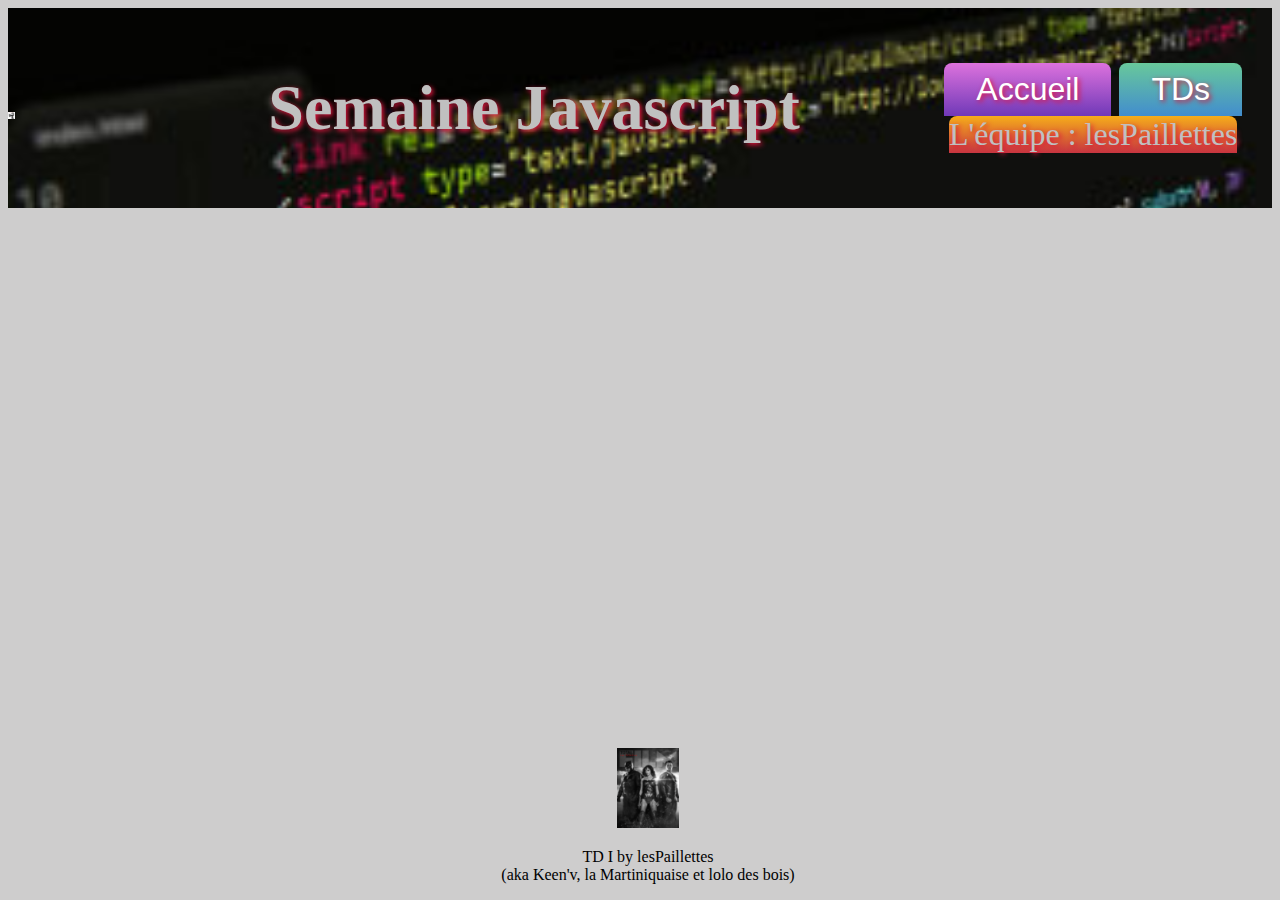
<file: index.html>
<!DOCTYPE html>
<html lang="en">

<head>
    <meta charset="UTF-8">
    <meta name="viewport" content="width=device-width, initial-scale=1.0">
    <meta http-equiv="X-UA-Compatible" content="ie=edge">
    <title>Accueil Javascript</title>
    <link rel="stylesheet" href="cssFile/tdJsStyle.css">
    <link rel="stylesheet" href="cssFile/menuStyle.css">
</head>

<body>
    <header>
        <a href="index.html">
            <img id="logo" src="imgFile/Yodapokemon.jpg" alt="indexLink">
        </a>
        <div>
            <h1>Semaine Javascript</h1>
        </div>
        <nav>
            <ul id="menu">
                <li><a href="index.html">Accueil</a></li>
                <li><a href="#">TDs</a>
                    <ul>
                        <li>
                            <a href="TD_I.html">TD I</a>
                        </li>
                        <li><a href="TD_II.html">TD II</a></li>
                        <li><a href="TD_III.html">TD III</a></li>
                        <li><a href="TD_IV.html">TD IV</a></li>
                        <li><a href="projet.html">Projet</a></li>
                    </ul>
                </li>
                <li>L'équipe : lesPaillettes
                    <ul>
                        <li>Keen'v --> Kévin Ruault</li>
                        <li>La Martiniquaise --> Tania Rojas</li>
                        <li>Lolo des Bois --> Laurent Bodin</li>
                    </ul>
                </li>
            </ul>
        </nav>
    </header>
    <footer>
        <div>
            <img src="imgFile/zeTeam.jpg" alt="zeTeam">
            <p>TD I by lesPaillettes<br>(aka Keen'v, la Martiniquaise et lolo des bois)</p>
        </div>
    </footer>
</body>

</html>
</file>
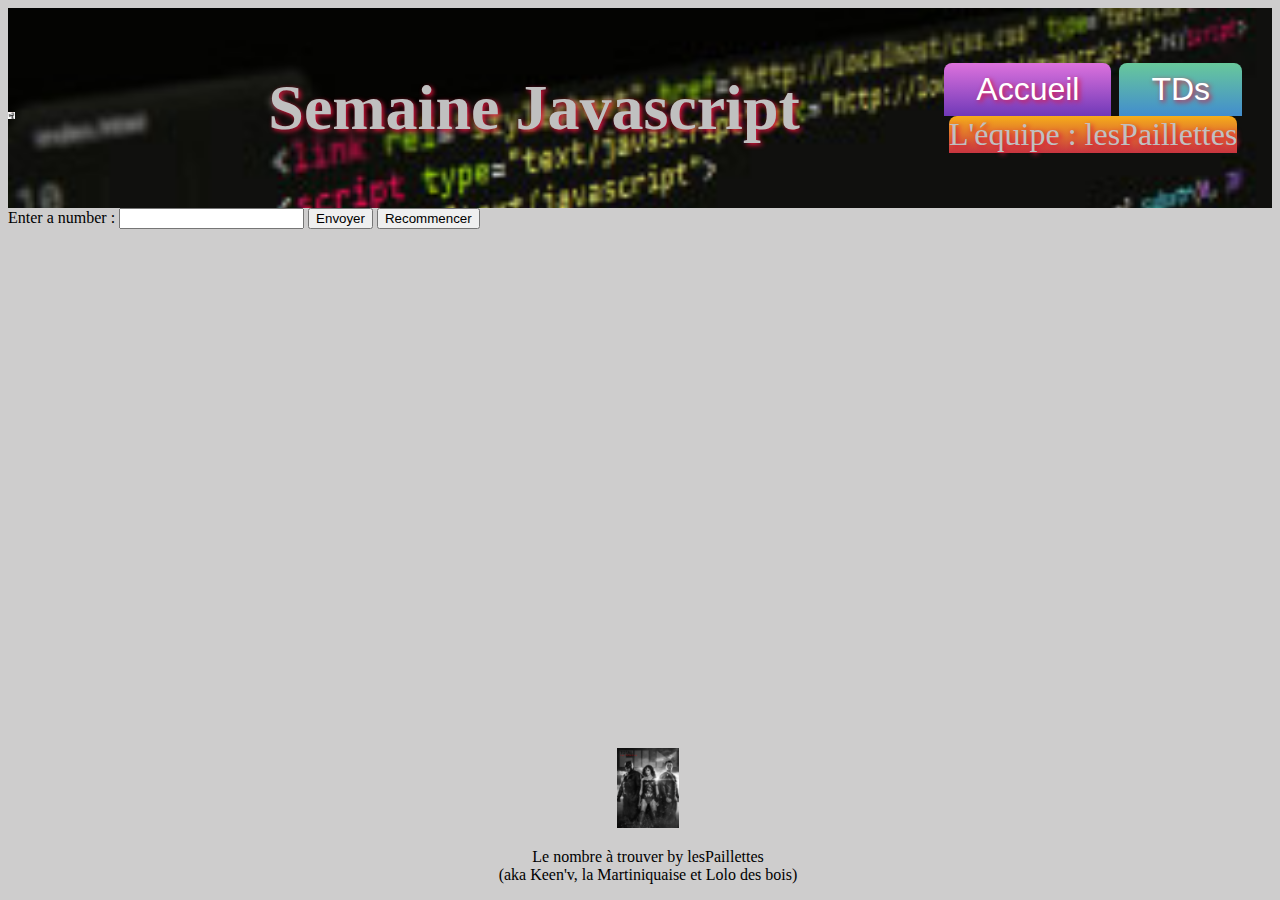
<file: TD_II.html>
<!DOCTYPE html>
<html>

<head>
    <title>TD II Javascript</title>
    <link rel="stylesheet" href="cssFile/tdJsStyle.css">
    <link rel="stylesheet" href="cssFile/menuStyle.css">
</head>

<body>
    <header>
        <a href="index.html">
            <img id="logo" src="imgFile/Yodapokemon.jpg" alt="indexLink">
        </a>
        <div>
            <h1>Semaine Javascript</h1>
        </div>
        <nav>
            <ul id="menu">
                <li><a href="index.html">Accueil</a></li>
                <li><a href="#">TDs</a>
                    <ul>
                        <li>
                            <a href="TD_I.html">TD I</a>
                        </li>
                        <li><a href="TD_II.html">TD II</a></li>
                        <li><a href="TD_III.html">TD III</a></li>
                        <li><a href="TD_IV.html">TD IV</a></li>
                        <li><a href="projet.html">Pendu</a></li>
                    </ul>
                </li>
                <li>L'équipe : lesPaillettes
                    <ul>
                        <li>Keen'v --> Kévin Ruault</li>
                        <li>La Martiniquaise --> Tania Rojas</li>
                        <li>Lolo des Bois --> Laurent Bodin</li>
                    </ul>
                </li>
            </ul>
        </nav>
    </header>
    <div id="corps">
        <form onsubmit="return false;">
            Enter a number : <input id="numberEntry" type="text" name="number">
            <input type="submit" value="Envoyer" onclick="isFound()">
            <input type="submit" value="Recommencer" onclick="isLost()">
        </form>
        <p id="continue"></p>
        <div id="mondiv"></div>

        <script>
            var compteurEssai = 0;
            var tableauCoups = [];
            var nombreCherche = getRandomInt(100);
            console.log(nombreCherche);

            function getRandomInt(max) {
                return Math.floor(Math.random() * Math.floor(max + 1));
            }

            function endGame() {
                if (tableauCoups.length > 5) {
                    tableauCoups.shift();
                }
                displayTab();
                compteurEssai = 0;
                nombreCherche = getRandomInt(100);
                console.log(nombreCherche);
                console.log('tab histo', tableauCoups);
            }

            function isFound() {
                var arg = document.getElementById('numberEntry').value;
                compteurEssai++;
                if (arg < nombreCherche) {
                    document.getElementById("continue").innerHTML = "C\'est plus.";
                } else if (arg > nombreCherche) {
                    document.getElementById("continue").innerHTML = "C\'est moins.";
                } else if (arg == nombreCherche) {
                    document.getElementById("continue").innerHTML = "C\'est gagné.";
                    tableauCoups.push([nombreCherche, compteurEssai]);
                    endGame();
                } else {
                    document.getElementById("continue").innerHTML = "Erreur dans l'entrée.";
                }
            }

            function isLost() {
                document.getElementById("continue").innerHTML = "C\'est perdu.";
                tableauCoups.push([nombreCherche, -1])
                endGame();
            }

            function displayTab() {
                var html = '<ul>';
                for (let result of tableauCoups) {
                    html += '<li>';
                    html += 'Nombre recherché : ' + result[0];
                    if (result[1] <= 0) {
                        html += ' | Perdu ! ';
                    } else {
                        html += ' | Tentatives : ' + result[1];
                    }
                    html += '</li>';
                }
                html += '</ul>';
                document.getElementById("mondiv").innerHTML = html;
            }
        </script>
    </div>

    <footer>
        <div>
            <img src="imgFile/zeTeam.jpg" alt="zeTeam">
            <p>Le nombre à trouver by lesPaillettes<br>(aka Keen'v, la Martiniquaise et Lolo des bois)</p>
        </div>
    </footer>
</body>

</html>
</file>
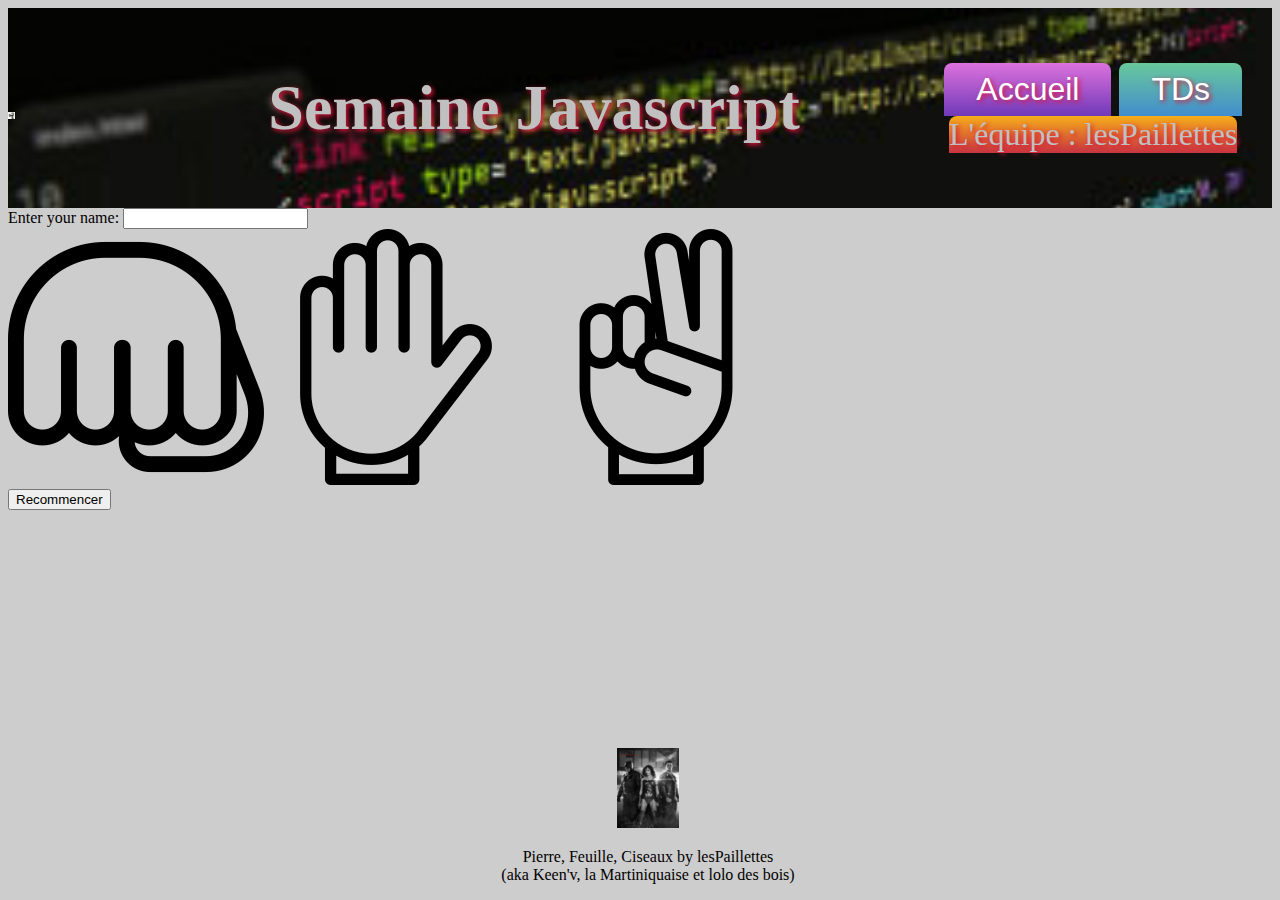
<file: TD_III.html>
<!DOCTYPE html>
<html lang="en">

<head>
    <meta charset="UTF-8">
    <meta name="viewport" content="width=device-width, initial-scale=1.0">
    <meta http-equiv="X-UA-Compatible" content="ie=edge">
    <title>TD III test javascript</title>
    <link rel="stylesheet" href="cssFile/tdJsStyle.css">
    <link rel="stylesheet" href="cssFile/menuStyle.css">
</head>

<body>
    <header>
        <a href="index.html">
            <img id="logo" src="imgFile/Yodapokemon.jpg" alt="indexLink">
        </a>
        <div>
            <h1>Semaine Javascript</h1>
        </div>
        <nav>
            <ul id="menu">
                <li><a href="index.html">Accueil</a></li>
                <li><a href="#">TDs</a>
                    <ul>
                        <li>
                            <a href="TD_I.html">TD I</a>
                        </li>
                        <li><a href="TD_II.html">TD II</a></li>
                        <li><a href="TD_III.html">TD III</a></li>
                        <li><a href="TD_IV.html">TD IV</a></li>
                        <li><a href="projet.html">Pendu</a></li>
                    </ul>
                </li>
                <li>L'équipe : lesPaillettes
                    <ul>
                        <li>Keen'v --> Kévin Ruault</li>
                        <li>La Martiniquaise --> Tania Rojas</li>
                        <li>Lolo des Bois --> Laurent Bodin</li>
                    </ul>
                </li>
            </ul>
        </nav>
    </header>

    <form method="POST">
        <label for="name">Enter your name: </label>
        <input type="text" name="name" id="name">
    </form>

    <form onsubmit="return false;">
        <input type="image" id="punch" class="bouton" src="imgFile/punch.png" value="pierre" name="bouton" onclick="jouerPierre()">
        <input type="image" id="hand" class="bouton" src="imgFile/hand.png" value="feuille" name="bouton" onclick="jouerFeuille()">
        <input type="image" id="deaf" class="bouton" src="imgFile/deaf.png" value='ciseaux' name="bouton" onclick="jouerCiseaux()">
    </form>

    <form onsubmit="return false;">
        <input type="submit" class="bouton" value="Recommencer" onclick="isLost()">
    </form>
    <p id="reponse"></p>
    <p id="scored"></p>
    <div id="mondiv"></div>
    <p id="chrono"></p>

    <script>
        function isLost() {
            document.getElementById("reponse").innerHTML = "Perdu !";
        }


        var tabScore = [];


        function jouerPierre() {
            newRandomBotChoice()
            console.log('user: pierre, bot:', newBotPlay);
            compare('pierre', newBotPlay);
            botPlay = newBotPlay;
        }

        function jouerFeuille() {
            newRandomBotChoice()
            botPlay = randomBotChoice();
            console.log('user: feuille, bot:', newBotPlay);
            compare('feuille', newBotPlay);
            botPlay = newBotPlay;
        }

        function jouerCiseaux() {
            newRandomBotChoice()
            botPlay = randomBotChoice();
            console.log('user: ciseaux bot:', newBotPlay);
            compare('ciseaux', newBotPlay);
            botPlay = newBotPlay;
        }

        function getRandomInt(max) {
            return Math.floor(Math.random() * Math.floor(max + 1));
        }

        function randomBotChoice() {
            let botChoice = getRandomInt(2);

            if (botChoice == 0) {
                botChoice = "pierre";
            } else if (botChoice == 1) {
                botChoice = "feuille";
            } else if (botChoice == 2) {
                botChoice = "ciseaux";
            }
            return botChoice;
        }

        var botPlay;
        var newBotPlay;

        function newRandomBotChoice() {
            newBotPlay = randomBotChoice();
            while (botPlay == newBotPlay) {
                newBotPlay = randomBotChoice();
            }
        }

        var score = 0;

        function compare(a, b) {
            //si choix du joueur == choix ordi : egalité
            if (a == 'pierre') {
                switch (b) {
                    case 'ciseaux':
                        document.getElementById('reponse').innerHTML = 'Gagné !';
                        score++;
                        break;

                    case 'pierre':
                        document.getElementById('reponse').innerHTML = 'Egalité !';
                        score++;
                        break;

                    case 'feuille':
                        document.getElementById('reponse').innerHTML = 'Perdu !';
                        getScore();
                        displayScore();
                        score = 0;
                        break;
                }
            } else if (a == 'feuille') {
                switch (b) {
                    case 'ciseaux':
                        document.getElementById('reponse').innerHTML = 'Perdu !';
                        getScore();
                        displayScore();
                        score = 0;
                        break;

                    case 'pierre':
                        document.getElementById('reponse').innerHTML = 'Gagné !';
                        score++;
                        break;

                    case 'feuille':
                        document.getElementById('reponse').innerHTML = 'Egalité !';
                        score++;
                        break;
                }
            } else {
                switch (b) {
                    case 'ciseaux':
                        document.getElementById('reponse').innerHTML = 'Egalité !';
                        score++;
                        break;

                    case 'pierre':
                        document.getElementById('reponse').innerHTML = 'Perdu !';
                        getScore();
                        displayScore();
                        score = 0;
                        break;

                    case 'feuille':
                        document.getElementById('reponse').innerHTML = 'Gagné !';
                        score++;
                        break;
                }
            }
            document.getElementById('scored').innerHTML = score;
            console.log(score);
        }

        function getScore() {
            var playerName = document.getElementById('name').value;
            tabScore.push([playerName, score]);
            console.log(tabScore);
        }

        function scoreTab() {
            let html = '<ul>';
            for (let result of tabScore) {
                html += '<li>';
                html += 'Joueur : ' + result[0];
                html += ' | Score : ' + result[1];
                html += '</li>';
            }
            html += '</ul>';
            document.getElementById('mondiv').innerHTML = html;
        }

        function displayScore() {
            if (tabScore.length > 0) {
                scoreTab();
            }
        }

        var cpt = 3;
        timer = setInterval(function() {
            if (cpt > 0) {
                --cpt; // décrémente le compteur
            } else {
                cpt = 3;
            }
            document.getElementById("chrono").innerHTML = "0" + cpt + "s";
        }, 1000);

        if (document.getElementsByClassName('bouton').onclick == null && cpt == 0) {
            document.getElementById('reponse').innerHTML = 'Perdu !';
            getScore();
            displayScore();
            score = 0;
            console.log('temps écoulé');
            cpt = 3;
        }
    </script>

    <footer>
        <div>
            <img src="imgFile/zeTeam.jpg" alt="zeTeam">
            <p>Pierre, Feuille, Ciseaux by lesPaillettes<br>(aka Keen'v, la Martiniquaise et lolo des bois)</p>
        </div>
    </footer>

</body>

</html>
</file>
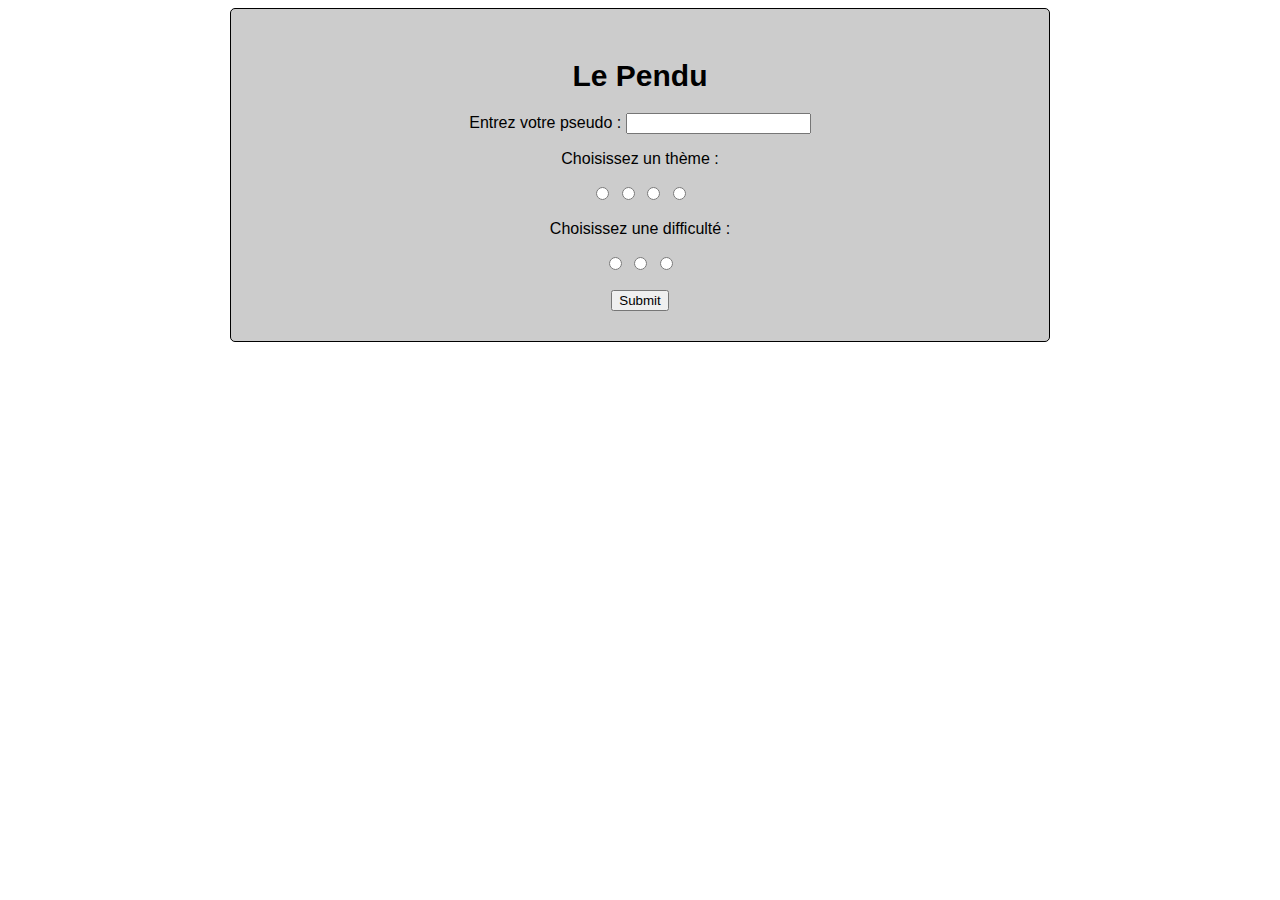
<file: coding_dojo/coding_dojo.html>
<!DOCTYPE>
<html>


<head>
    <meta charset="utf-8">
    <title>Jeu de pendu en Javascipt</title>
    <link rel=Stylesheet type="text/css" href=style.css>
    <script type="text/javascript" src="monscript.js"></script>
</head>

<body>

    <center>

        <div id="menu">

            <h1>Le Pendu</h1>

            <form id="nameForm">
                <label for="playerName"> Entrez votre pseudo :</label>
                <input id="nameEntry" type="text" name="playerName" required>
            </form>
            <form id="themeForm">
                <p id="themeChoice">Choisissez un thème :</p>
                <input id="disney" name="tChoice" type="radio" value="Disney" required>
                <input id="batman" name="tChoice" type="radio" value="Batman" required>
                <input id="pokemon" name="tChoice" type="radio" value="Pokemon" required>
                <input id="cuisine" name="tChoice" type="radio" value="Cuisine" required>
            </form>
            <form id="hardnessForm">
                <p id="hardnessChoice">Choisissez une difficulté :</p>
                <input id="easy" name="hChoice" type="radio" value="Facile" required>
                <input id="medium" name="hChoice" type="radio" value="Intermediaire" required>
                <input id="hard" name="hChoice" type="radio" value="Difficile" required>
            </form>
            <input type="submit" name="Valider" onclick="getForms()">

        </div>
        <div id="page">

            <img name="pendu" class="pendu" src="images/pendu_0.jpg">

            <h1 id="themeTitre"></h1>

            <h2>Cliquez sur une lettre du clavier ci-dessous ; si elle est dans le mot recherché, elle sera affichée mais sinon... Pendu !</h2>

            <table id="clavier">
                <tr>
                    <td onclick="proposer(this);">A</td>
                    <td onclick="proposer(this);">B</td>
                    <td onclick="proposer(this);">C</td>
                    <td onclick="proposer(this);">D</td>
                    <td onclick="proposer(this);">E</td>
                    <td onclick="proposer(this);">F</td>
                    <td onclick="proposer(this);">G</td>
                    <td onclick="proposer(this);">H</td>
                    <td onclick="proposer(this);">I</td>
                    <td onclick="proposer(this);">J</td>
                </tr>
                <tr>
                    <td onclick="proposer(this);">K</td>
                    <td onclick="proposer(this);">L</td>
                    <td onclick="proposer(this);">M</td>
                    <td onclick="proposer(this);">N</td>
                    <td onclick="proposer(this);">O</td>
                    <td onclick="proposer(this);">P</td>
                    <td onclick="proposer(this);">Q</td>
                    <td onclick="proposer(this);">R</td>
                    <td onclick="proposer(this);">S</td>
                    <td onclick="proposer(this);">T</td>
                </tr>
                <tr>
                    <td onclick="proposer(this);">U</td>
                    <td onclick="proposer(this);">V</td>
                    <td onclick="proposer(this);">W</td>
                    <td onclick="proposer(this);">X</td>
                    <td onclick="proposer(this);">Y</td>
                    <td onclick="proposer(this);">Z</td>
                </tr>
            </table>
            <br>
            <a class="lien" href="javascript:location.reload();">Nouvelle partie</a>


            <center>
        </div>
        <script language="javascript">
        </script>
</body>

</html>
</file>
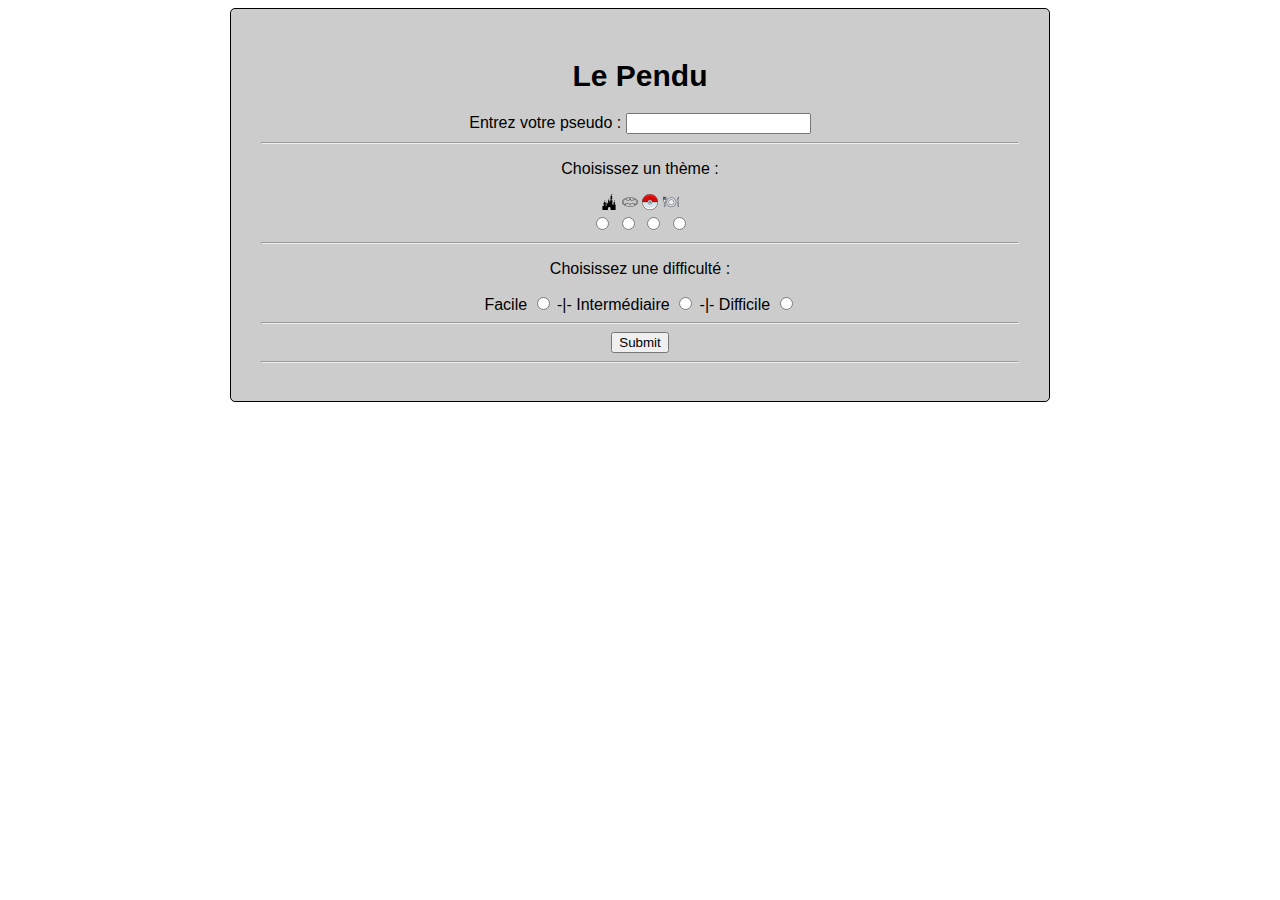
<file: coding_dojo/testPendu.html>
<!DOCTYPE html>
<html lang="en">

<head>
    <meta charset="UTF-8">
    <meta name="viewport" content="width=device-width, initial-scale=1.0">
    <meta http-equiv="X-UA-Compatible" content="ie=edge">
    <title>Document</title>
    <link rel=Stylesheet type="text/css" href=style.css>
</head>

<body>
    <header>

    </header>

    <center>
        <div id="menu">


            <h1>Le Pendu</h1>

            <form id="nameForm">
                <label for="playerName"> Entrez votre pseudo :</label>
                <input id="nameEntry" type="text" name="playerName" required>
            </form>
            <hr>
            <form id="themeForm">
                <p id="themeChoice">Choisissez un thème :</p>
                <label for="disney"><img class='lab' src="images/disney.png"></label>
                <label for="batman"><img class='lab' src="images/comic.png"></label>
                <label for="pokemon"><img class='lab' src="images/pokemon.png"></label>
                <label for="cuisine"><img class='lab' src="images/plate.png"></label><br>

                <input id="disney" name="tChoice" type="radio" value="Disney" required>
                <input id="batman" name="tChoice" type="radio" value="Batman" required>
                <input id="pokemon" name="tChoice" type="radio" value="Pokemon" required>
                <input id="cuisine" name="tChoice" type="radio" value="Cuisine" required>
            </form>
            <hr>
            <form id="hardnessForm">
                <p id="hardnessChoice">Choisissez une difficulté :</p>
                <label for="easy">Facile</label>
                <input id="easy" name="hChoice" type="radio" value="Facile" required>
                <label for="medium">-|- Intermédiaire</label>
                <input id="medium" name="hChoice" type="radio" value="Intermediaire" required>
                <label for="hard">-|- Difficile</label>
                <input id="hard" name="hChoice" type="radio" value="Difficile" required>
            </form>
            <hr>
            <input type="submit" name="Valider" onclick="startGame()">
            <hr>
            <div id="tableauScore"></div>

        </div>

        <div id="page">
            <img name="pendu" class="pendu" src="images/pendu_0.jpg">
            <h1 id="themeTitre"></h1>
            <h2>Essayez de deviner le maximum de mots en moins de 2min... Mais gare à la potence!!</h2>
            <div id="chrono"></div>
            <table id="clavier" class="clav">
                <tr>
                    <td onclick="proposer(this);">A</td>
                    <td onclick="proposer(this);">B</td>
                    <td onclick="proposer(this);">C</td>
                    <td onclick="proposer(this);">D</td>
                    <td onclick="proposer(this);">E</td>
                    <td onclick="proposer(this);">F</td>
                    <td onclick="proposer(this);">G</td>
                    <td onclick="proposer(this);">H</td>
                    <td onclick="proposer(this);">I</td>
                    <td onclick="proposer(this);">J</td>
                </tr>
                <tr>
                    <td onclick="proposer(this);">K</td>
                    <td onclick="proposer(this);">L</td>
                    <td onclick="proposer(this);">M</td>
                    <td onclick="proposer(this);">N</td>
                    <td onclick="proposer(this);">O</td>
                    <td onclick="proposer(this);">P</td>
                    <td onclick="proposer(this);">Q</td>
                    <td onclick="proposer(this);">R</td>
                    <td onclick="proposer(this);">S</td>
                    <td onclick="proposer(this);">T</td>
                </tr>

                <tr>
                    <td onclick="proposer(this);">U</td>
                    <td onclick="proposer(this);">V</td>
                    <td onclick="proposer(this);">W</td>
                    <td onclick="proposer(this);">X</td>
                    <td onclick="proposer(this);">Y</td>
                    <td onclick="proposer(this);">Z</td>
                </tr>
            </table>
            <br>
            <div id='blabla'> </div>
            <div id='result' width=30%></div>
            <input type="submit" name="Passer" value="Passer" onclick="playAgain()">
            <input type="submit" name="Abandonner" value="Abandonner" onclick="displayMenu()">
            <div id="scorePoints"></div>
        </div>



        <div id="choix">
            <input type="submit" name="Rejouer" value="Rejouer" onclick="startGame()">
            <input type="submit" name="Menu" value="Menu" onclick="displayMenu()">
        </div>
    </center>

</body>
<script type="text/javascript" src="monscript.js"></script>

</html>
</file>
<file: cssFile/tdJsStyle.css>
header {
    background-image: url(../imgFile/javascript.jpg);
    background-repeat: no-repeat;
    background-size: cover;
    height: 200px;
    color: silver;
    text-shadow: 2px 2px 5px crimson;
    display: flex;
    align-items: center;
    /*font-family: Arial, Helvetica, sans-serif;*/
    font-size: 2em;
}

#header {
    width: 100%;
    position: relative;
}

.logo {
    position: absolute;
    padding-left: 0;
    padding-top: 0;
}

#logo {
    width: 5%;
}

header div {
    width: 100%;
    text-align: center;
}

body {
    background-color: rgb(206, 205, 205);
}

footer {
    width: 100%;
    position: absolute;
    bottom: 0;
}

footer div {
    width: 100%;
    text-align: center;
}

footer div img {
    height: 80px;
}
</file>
<file: cssFile/menuStyle.css>
.menu {
    position: absolute;
}

#menu,
#menu ul {
    padding: 0;
    margin: 0;
    list-style: none;
    text-align: center;
}

#menu li {
    display: inline-block;
    position: relative;
    border-radius: 8px 8px 0 0;
}

#menu ul li {
    display: inherit;
    border-radius: 0;
}

#menu ul li:hover {
    border-radius: 0;
}

#menu ul li:last-child {
    border-radius: 0 0 8px 8px;
}

#menu ul {
    position: absolute;
    z-index: 1000;
    max-height: 0;
    left: 0;
    right: 0;
    overflow: hidden;
    -moz-transition: .8s all .3s;
    -webkit-transition: .8s all .3s;
    transition: .8s all .3s;
}

#menu li:hover ul {
    max-height: 15em;
}


/* background des liens menus */

#menu li:first-child {
    background-color: rgb(158, 32, 207);
    background-image: -webkit-linear-gradient(top, rgb(198, 143, 214) 0%, rgb(128, 78, 175) 100%);
    background-image: linear-gradient(to bottom, rgb(221, 114, 221) 0%, rgb(112, 57, 184) 100%);
}

#menu li:nth-child(2) {
    background-color: rgb(56, 140, 204);
    background-image: -webkit-linear-gradient(top, rgb(114, 191, 185) 0%, rgb(109, 163, 211) 100%);
    background-image: linear-gradient(to bottom, rgb(104, 200, 155) 0%, rgb(66, 141, 206) 100%);
}

#menu li:last-child {
    background-color: rgb(226, 158, 23);
    background-image: -webkit-linear-gradient(top, rgb(243, 186, 71) 0%, rgb(219, 65, 65) 100%);
    background-image: linear-gradient(to bottom, #F6AD1A 0%, rgb(199, 53, 65) 100%);
}


/* background des liens sous menus */

#menu li:first-child li {
    background: rgb(172, 65, 214);
}

#menu li:nth-child(2) li {
    background: rgb(77, 183, 187);
}

#menu li:last-child li {
    background: rgb(233, 156, 33);
}


/* background des liens menus et sous menus au survol */

#menu li:first-child:hover,
#menu li:first-child li:hover {
    background: rgb(182, 78, 223);
}

#menu li:nth-child(2):hover,
#menu li:nth-child(2) li:hover {
    background: rgb(97, 217, 233);
}

#menu li:last-child:hover,
#menu li:last-child li:hover {
    background: #F6AD1A;
}


/* les a href */

#menu a {
    text-decoration: none;
    display: block;
    padding: 8px 32px;
    color: #fff;
    font-family: arial;
}

#menu ul a {
    padding: 8px 0;
}

#menu li:hover li a {
    color: #fff;
    text-transform: inherit;
}

#menu li:hover a,
#menu li li:hover a {
    color: #000;
}
</file>
